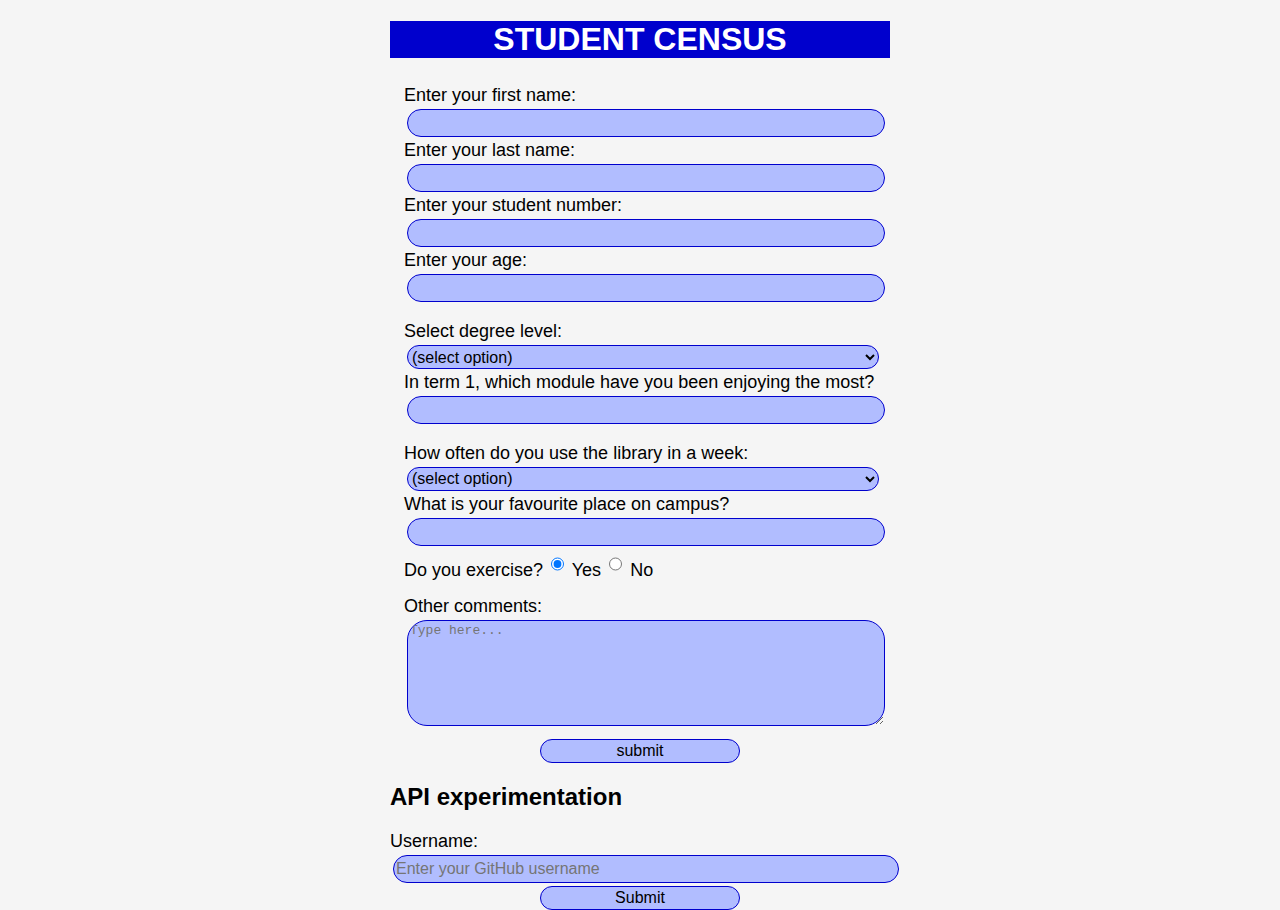
<file: templates/index.html>
<!DOCTYPE html>
<html lang="en">
    <head>
        <title>STUDENT CENSUS</title>
        <meta name="viewport" content="width=device-width, inital-scale=1.0">
        <link rel="stylesheet" href="/static/styles.css">
    </head>
    <body>
        <header>
          <h1>STUDENT CENSUS</h1>
        </header>
        <form action="/submit" target="_blank" method="post">
            
            <fieldset>
                <label for="first-name">Enter your first name: <input required id="first-name" name="first-name" type="text"></label>
                <label for="last-name">Enter your last name:<input required id="last-name" name="last-name" type="text"></label>
                <label for="student-number">Enter your student number:<input required id="student-number" name="student-number" type="text"></label>
                <label for="age">Enter your age:<input required id="age" name="age" type="number" min="16" max="120" ></label>
            </fieldset>
            
            <fieldset>
                <label for="degree-level">Select degree level:
                    <select required id="degree-level" name="degree-level">
                        <option>(select option)</option>
                        <option>Undergraduate</option>
                        <option>Masters</option>
                        <option>PhD</option>
                    </select>
                </label>
                <label for="module">In term 1, which module have you been enjoying the most?<input required id="module" type="text"></label>
            </fieldset>
            
            <fieldset>
                <label for="library-use">How often do you use the library in a week: 
                    <select required id="library-use" name="library-use">
                        <option>(select option)</option>
                        <option>Never</option>
                        <option>Less than once a week</option>
                        <option>Once a week</option>
                        <option>2-3 times a week</option>
                        <option>4-6 times a week</option>
                        <option>Everyday</option>
                    </select>
                </label>
                <label for="favourite-place">What is your favourite place on campus?<input required id="favourite-place" name="favourite-place" type="text"></label>
                <label>Do you exercise?
                    <input id="yes" class="inline" name="exercise" checked type="radio"><label for="yes"> Yes</label>
                    <input id="no" class="inline" name="exercise" type="radio"><label for="no"> No</label>
                </label>
            </fieldset>
            <fieldset>
                <label for="comments"> Other comments:
                    <textarea id="comments" name="comments" rows="5"  placeholder="Type here..."></textarea>
                </label>
            </fieldset>
        
            <label for="submit"><input id="submit" type="submit" value="submit"></label>
        
        </form>

        <h2>API experimentation</h2>
        <form action="/gitSubmit" method="post">
            <label for="username">Username:</label>
            <input type="text" id="username" name="username" placeholder="Enter your GitHub username" required>
            <input id="submit" type="submit" value="Submit">
        </form>
    </body>
</html>
</file>
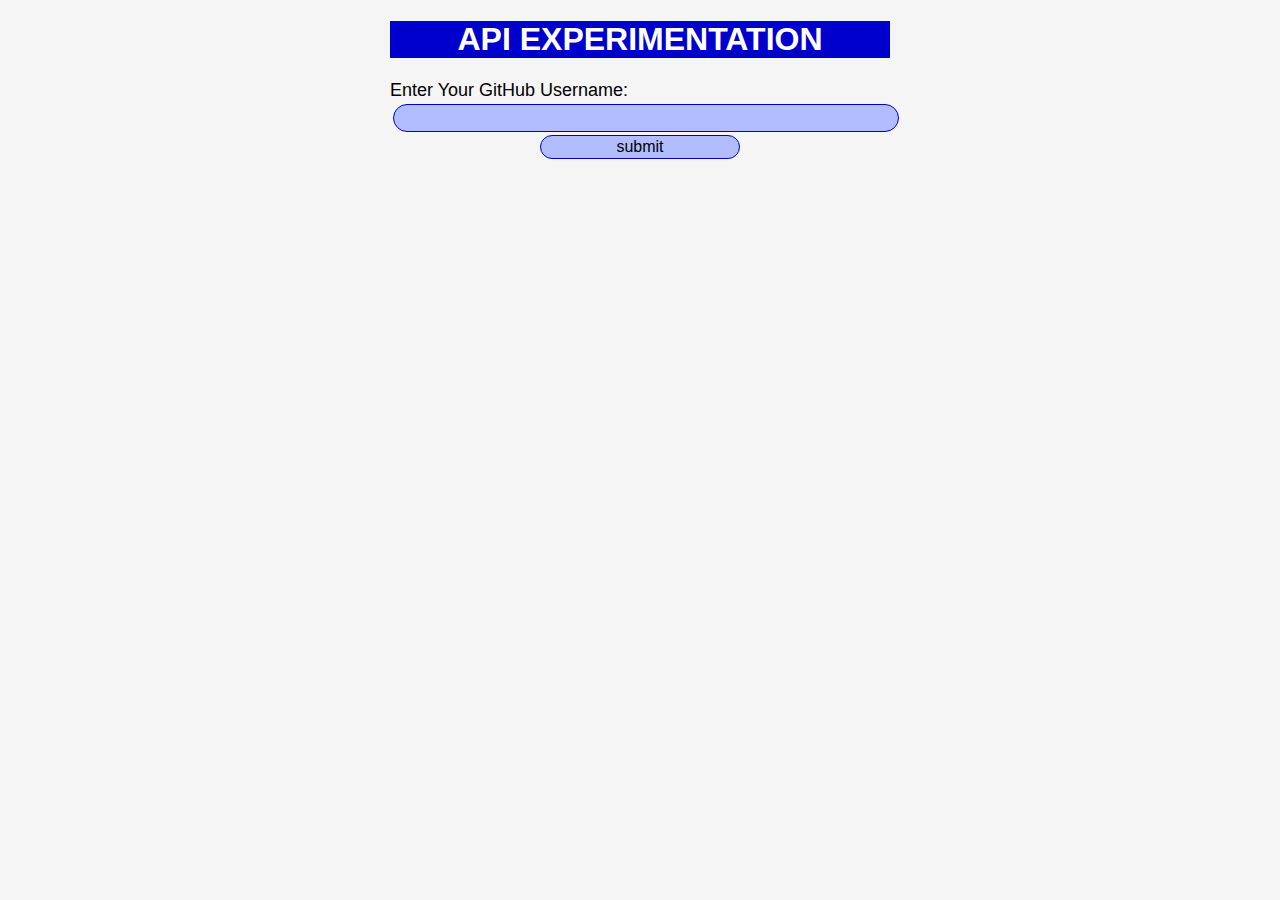
<file: templates/gitSubmission.html>
<!DOCTYPE html>
<html>
    <head>
        <title>STUDENT CENSUS</title>
        <meta name="viewport" content="width=device-width, inital-scale=1.0">
        <link rel="stylesheet" href="/static/styles.css">
    </head>
    <body>
        <header>
            <h1>API EXPERIMENTATION</h1>
        </header>
        <form action="\gitSubmit">
            <label for="username">Enter Your GitHub Username:</label>
            <input type="text" name="username">
            <label for="submit"><input id="submit" type="submit" value="submit"></label>
        </form>
    </body>
</html>
</file>
<file: static/styles.css>
body {
    background-color: whitesmoke;
    font-family: arial;
    max-width: 500px;
    margin: 0 auto;
}

label {
    font-size: large
}

input, select, textarea {
    display: block;
    width: 100%;
    margin: 3px;
    border-radius: 20px;
    border: 1px solid #0000CD;
    height: 1.5em;
    font-size: medium;
    background-color: #b1bdff
}

header {
    color: white;
    background-color: #0000CD;
    width: 500px;
    text-align: center;
}

.inline {
    display: inline;
}

fieldset {
    border: 0;
}

input[type="radio"] {
    width: unset;
}

input[type="submit"]
{
    max-width: 200px;
    min-width: 100px;
    margin: 0 auto;
}

textarea {
    height: 100px;
}

table, th, td {
  background-color: #b1bdff;
}

table {
    border: 1px solid black;
}

th, .sub-heading {
    background-color: #0000CD;
    color: white;
    text-align: center;
    border-collapse: collapse;
}

.entry {
    border: 1px solid black;
}
</file>
